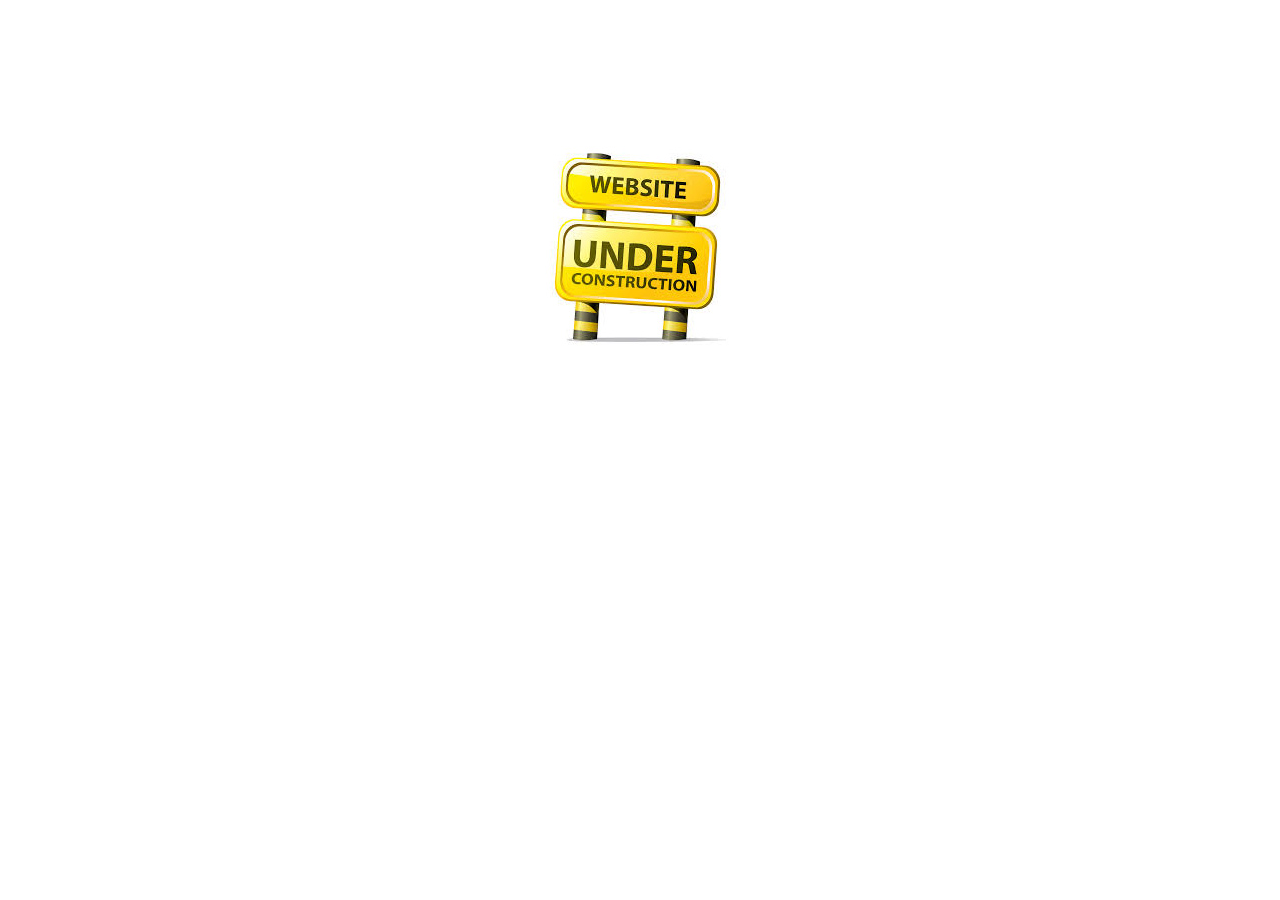
<file: index.html>
<!DOCTYPE html PUBLIC "-//W3C//DTD XHTML 1.0 Transitional//EN" "http://www.w3.org/TR/xhtml1/DTD/xhtml1-transitional.dtd">
<html xmlns="http://www.w3.org/1999/xhtml">
<head>
<meta http-equiv="Content-Type" content="text/html; charset=utf-8" />
<title>Under construction</title>
</head>

<body>
<br />
<br />
<br />
<br />
<br />
<table border="0" align="center" cellpadding="0" cellspacing="0">
  <tr>
    <td><img src="izrada.jpg" width="350" height="300" /></td>
  </tr>
</table>
</body>
</html>
</file>
